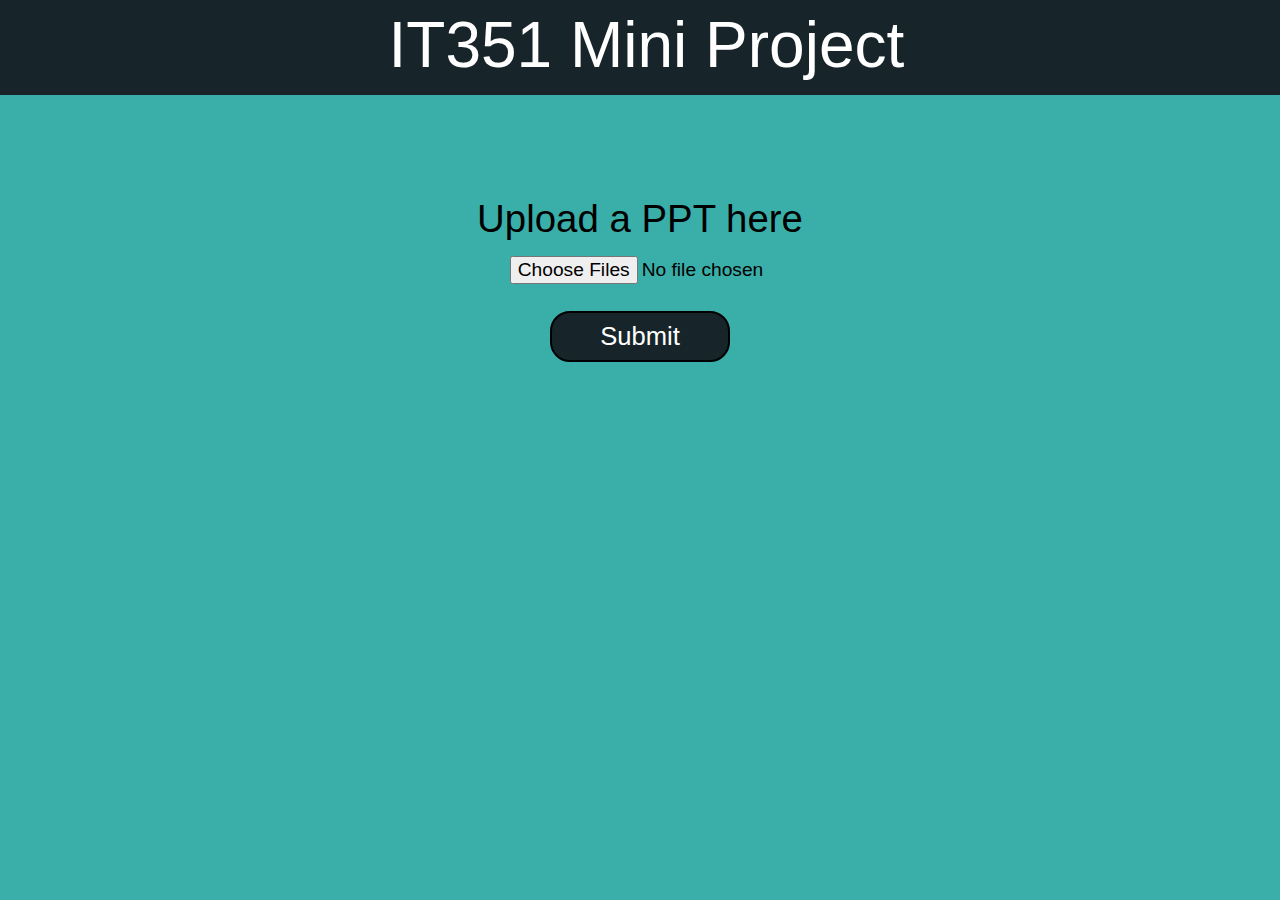
<file: templates/index.html>
<!DOCTYPE html>
<html lang="en">
<head>
    <meta charset="UTF-8">
    <meta http-equiv="X-UA-Compatible" content="IE=edge">
    <meta name="viewport" content="width=device-width, initial-scale=1.0">
    <title>Document</title>
    <style>
        body{
            background-color: #3AAFA9;
        }
        #heading{
            color: white;
            margin-top: -1vw;
            margin-left: -1vw;
            margin-right: -2vw;
            padding: 1vw;
            text-align: center;
            font-family: 'Gill Sans', 'Gill Sans MT', Calibri, 'Trebuchet MS', sans-serif;
            font-size: 5vw;
            background-color: #17252A;
        }
        .container{
            margin-top: 8vw;
            text-align: center;
        }
        .form{
            text-align: center;
            font-size: 3vw;
            font-family: 'Lucida Sans', 'Lucida Sans Regular', 'Lucida Grande', 'Lucida Sans Unicode', Geneva, Verdana, sans-serif;

        }
        #button{
            width: 14vw;
            color: white;
            font-size: 2vw;
            margin: 2vw;
            background-color: #17252A;
            padding: 0.7vw;
            border-radius: 20px;
            border: 2px solid black;
        }
        #button:hover{
            background-color: #DEF2F1;
            cursor: pointer;
            color: black;
            transition: 0.5s;
        }
        #button2{
            width: 20vw;
            color: white;
            font-size: 2vw;
            margin: 0.5vw;
            background-color: #17252A;
            padding: 0.7vw;
            border-radius: 20px;
            border: 2px solid black;
        }
        #button2:hover{
            background-color: #DEF2F1;
            cursor: pointer;
            color: black;
            transition: 0.5s;
        }
        #input{
            font-size: 1.5vw;
            margin-left: 8vw;
        }
    </style>
</head>
<body>
    <div id="heading">IT351 Mini Project</div>
    <div class="container">
    <form action="/upload" method="post" enctype="multipart/form-data" class="form">
        Upload a PPT here <br><input type="file" name="file" id="input" multiple/><br>
        <button id="button"> Submit</button>
        <!-- <button id="button"><a href="index1.html"> Submit</a></button> -->
    </form>
      <!-- <button id="button2" >Display PPT
          <a href="hello"></a>
      </button> -->
    <!-- <form method="get" action="display_ppt">
        <button type="submit" id="button2">Continue</button>
    </form> -->
    </div>
</body>
</html>
</file>
